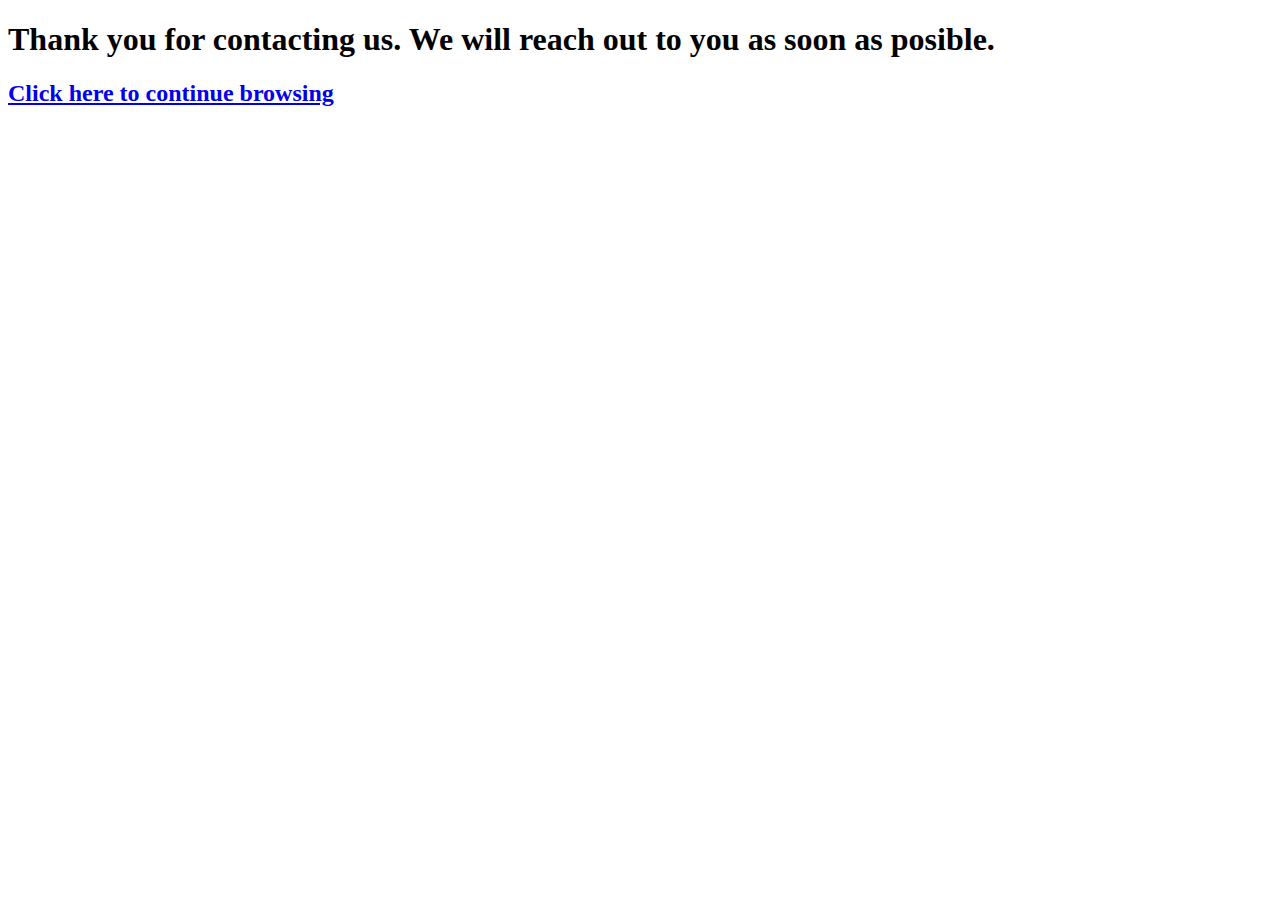
<file: feedback.html>
<!DOCTYPE html>
<html>
<head>

<meta name="viewport" content="width=device-width, initial-scale=1">
</head>
<body>
<h1> Thank you for contacting us. We will reach out to you as soon as posible.</h1>
<a class="active" href="home.html"><h2> Click here to continue browsing</h2>
</body>
</html>
</file>
